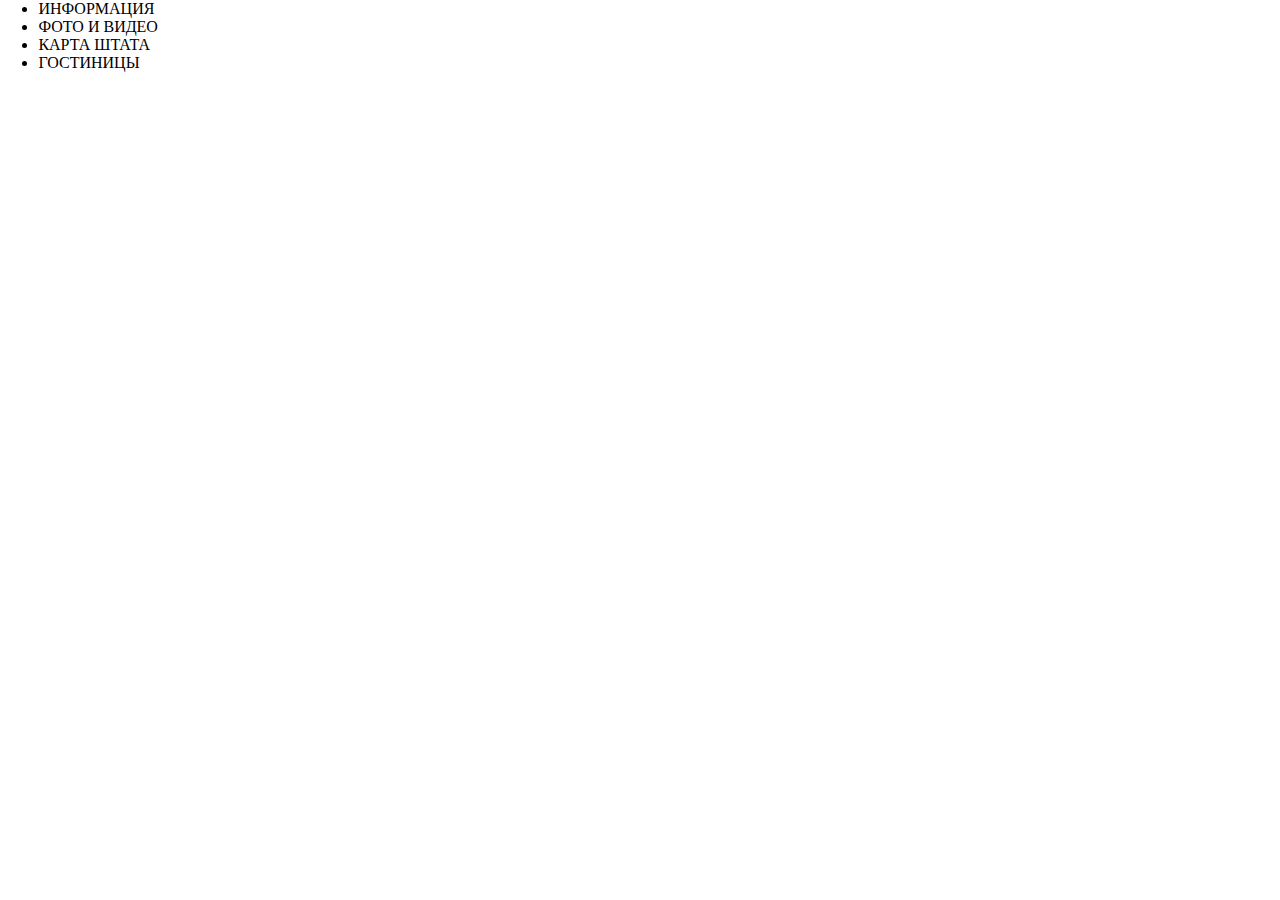
<file: Sedona/index.html>
<!DOCTYPE html>
<html>
 <head>
  <meta http-equiv="Content-Type" content="text/html; charset=utf-8">
  <link rel="stylesheet" type="text/css" href="css/main.css">
  <title>SEDONA</title>
 </head>
 <body>
     <div class="layout-center-wrapper">
         <div class="header">
             <ul class="top-menu">
                 <li>ИНФОРМАЦИЯ</li>
                 <li>ФОТО И ВИДЕО</li>
                 <li>КАРТА ШТАТА</li>
                 <li>ГОСТИНИЦЫ</li>
             </ul></div>
         <div class="content"></div>
         <div class="footer"></div>
     </div>
 </body>
</html>
</file>
<file: Sedona/css/main.css>
*{
    padding: 0;
    margin:0;
}

body{
    min-width:400px;
}

.layout-center-wrapper{
    padding:0px 3%;
    max-width:1200px;
}

.top-menu{
    float:left;
    width:20%;
}
</file>
